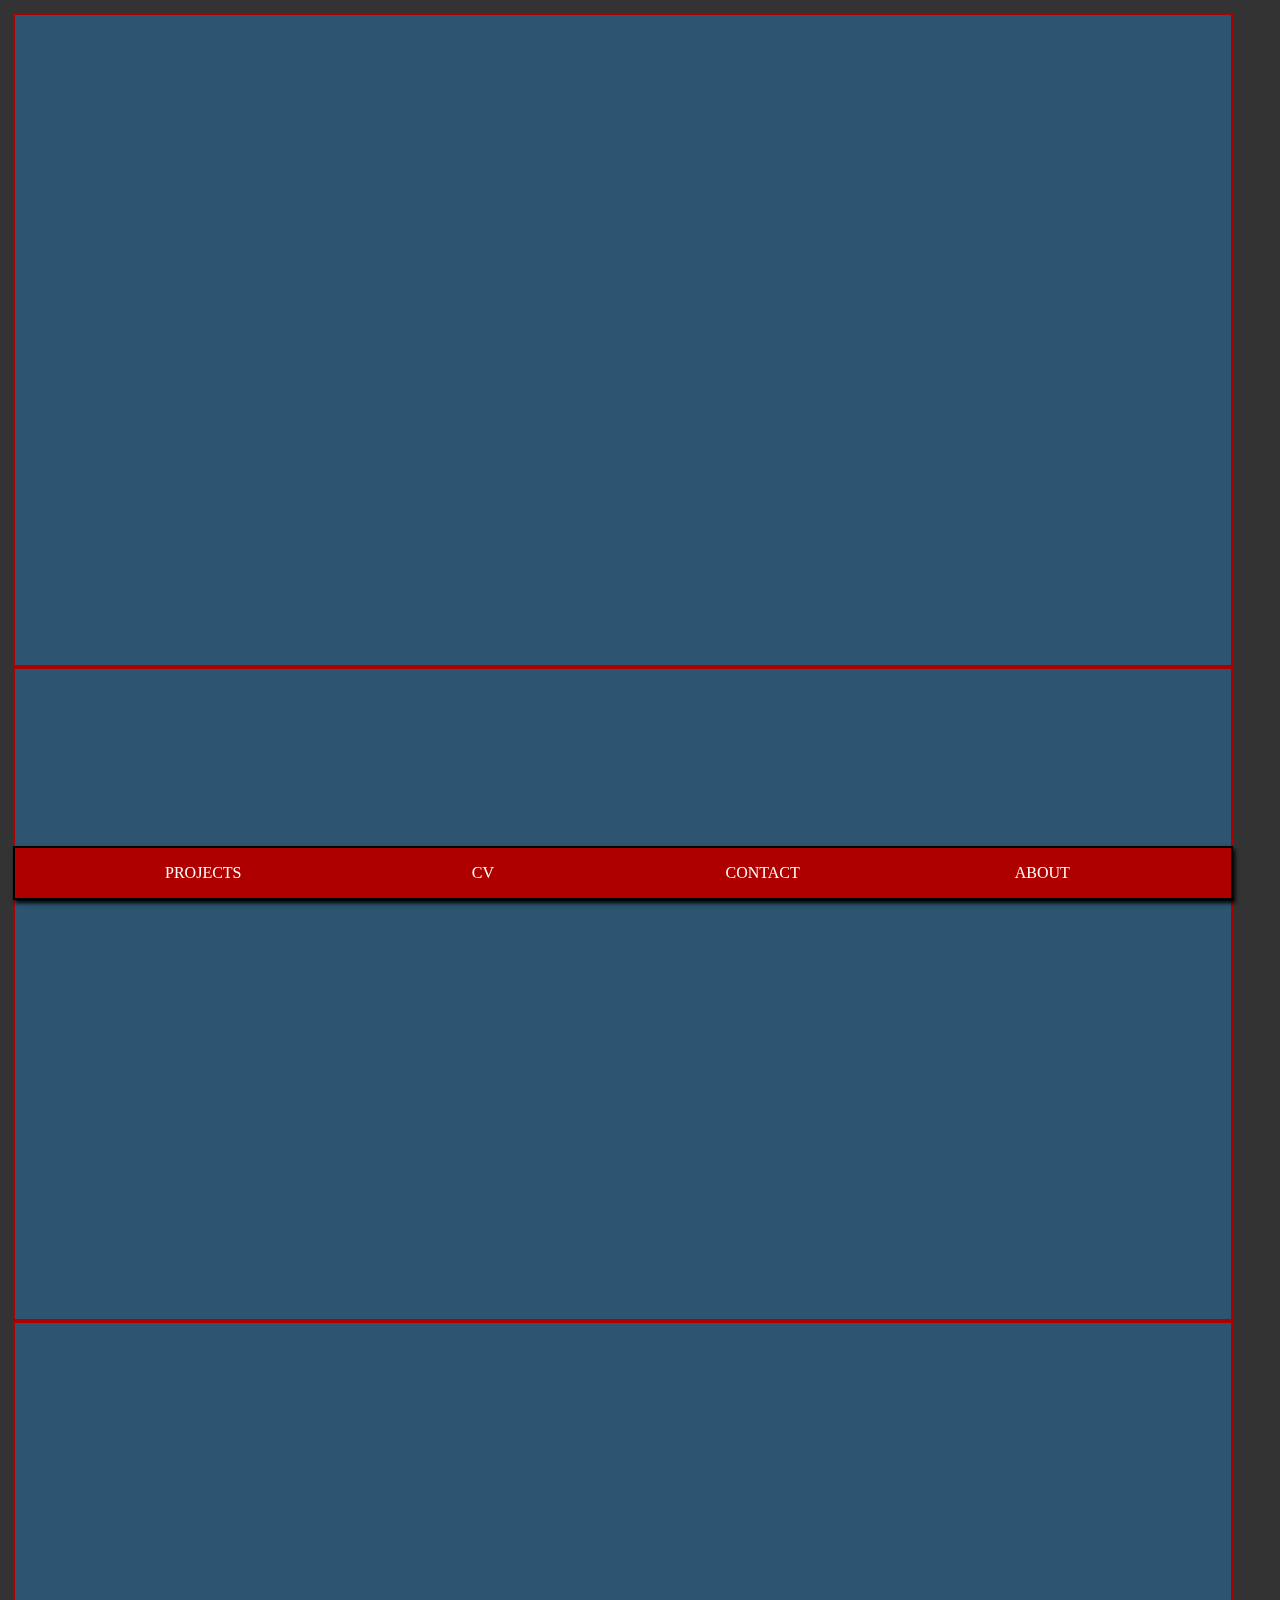
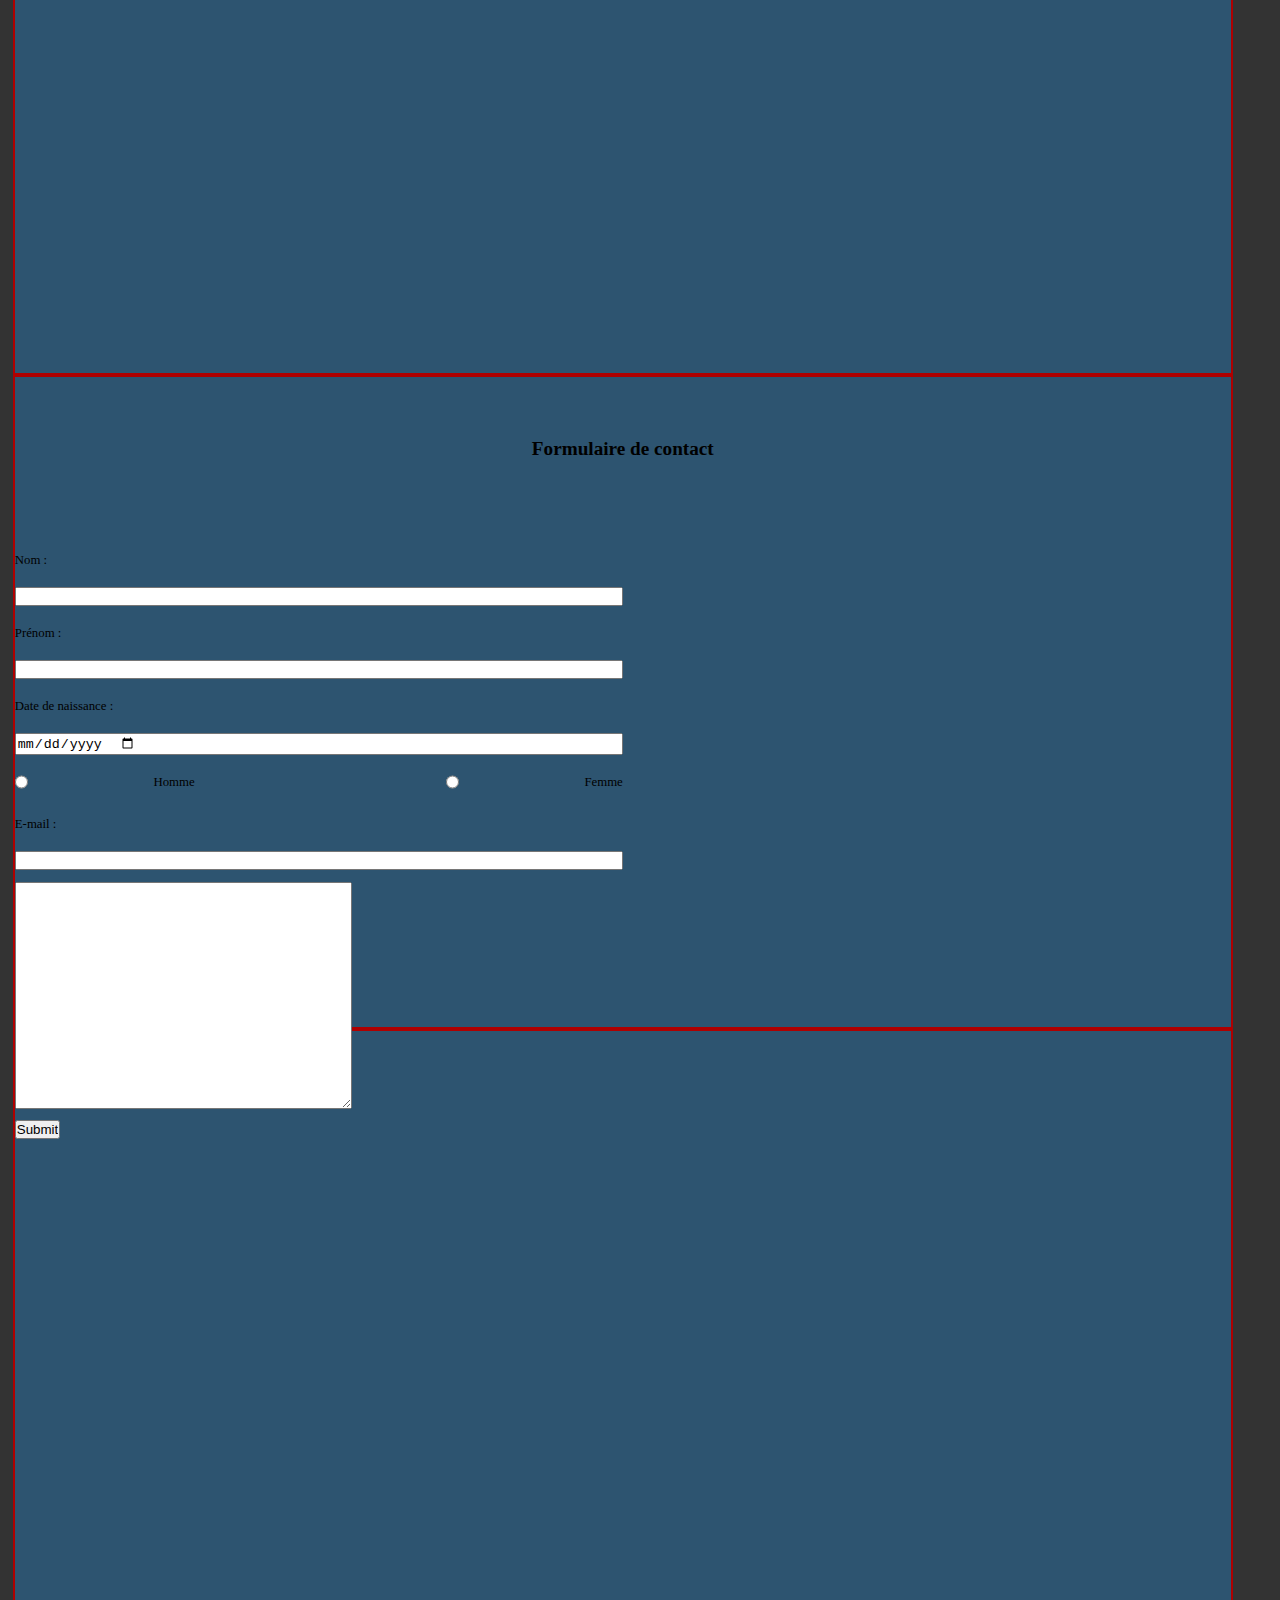
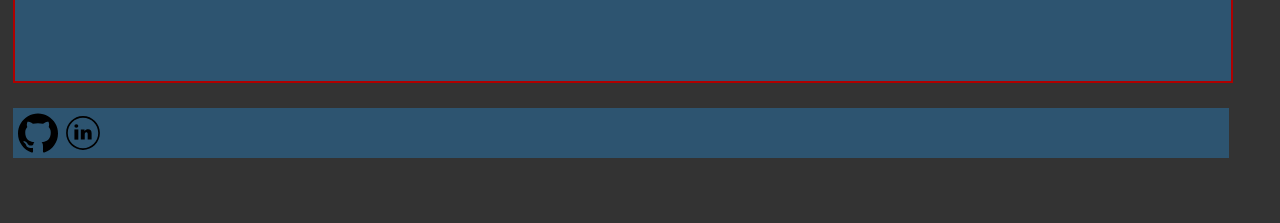
<file: Elaboration/HTML/index.html>
<!DOCTYPE html>
<html lang="fr">
<head>
    <meta charset="UTF-8">
    <meta name="viewport" content="width=device-width, initial-scale=1.0">
    <meta http-equiv="X-UA-Compatible" content="ie=edge">
    <link rel="stylesheet" href="../CSS/style.css">
    <link rel="stylesheet" href="../CSS/form.css">
    <title>Porte-Folio</title>
</head>
<body>
    <header id="header">
        <nav>
            <ul>
                <li><a href="#projects">Projects</a></li>
                <li><a href="#CV">CV</a></li>
                <li><a href="#contact">Contact</a></li>
                <li><a href="#about">About</a></li>
            </ul>
        </nav>
    </header>
    <main>
        <div id="accueil">
            <!-- Petit description rapide -->
        </div>
        <div id="projects">
            <!-- Afficher les projets valables -->
        </div>
        <div id="CV">
            <!-- Mettre le CV -->
            <?php include '../PHP/cv.php'; ?>
        </div>
        <div id="contact">
            <!-- Formulaire de contact -->
            <h2>Formulaire de contact</h2>
            <form action="mail.php" name="contactForm" method="POST" id="formu">
                    <label for="nom">Nom : </label>
                    <input type="text" id="nom" name="name">
                    <label for="prenom">Prénom : </label>
                    <input type="text" id="prenom" name="firstname">
                    <label for="ddn">Date de naissance : </label>
                    <input type="date" id="ddn" name="birthday">
                    <div id="radio">
                        <input type="radio" id="homme" name="gendre" value="man">
                        <label for="homme"> Homme </label><br>
                        <input type="radio" id="femme" name="gendre" value="woman">
                        <label for="femme"> Femme </label>
                    </div>
                    <label for="mail">E-mail : </label>
                    <input type="text" id="mail" name="mail">
                    <div id="text">
                        <textarea name="message" rows="15" cols="40">
        
                    </textarea>
                        <input type="submit" name="envoyer">
                    </div>

            </form>

        </div>
        <div id="about">
            <!-- Description de mon parcours -->
        </div>
    </main>
    <footer>
        <!-- Différent liens Git, linkedin ... -->
        <a href="https://github.com/DclFabienLycan" target="_blank"><img src="../img/github-logo_icon-icons.com_73546.svg"></a>
        <a href="https://www.linkedin.com/in/fabien-b-85bb21171/" target="_blank"><img src="../img/LinkedIn_Rounded_icon-icons.com_61573.svg"></a>
        <!-- <div id="retour">
            <a href="#accueil"><button type="button"><img src="../img/arrow-33_91010.svg"></button></a>
        </div> -->
    </footer>

    <script src="../JS/script.js"></script>
</body>
</html>
</file>
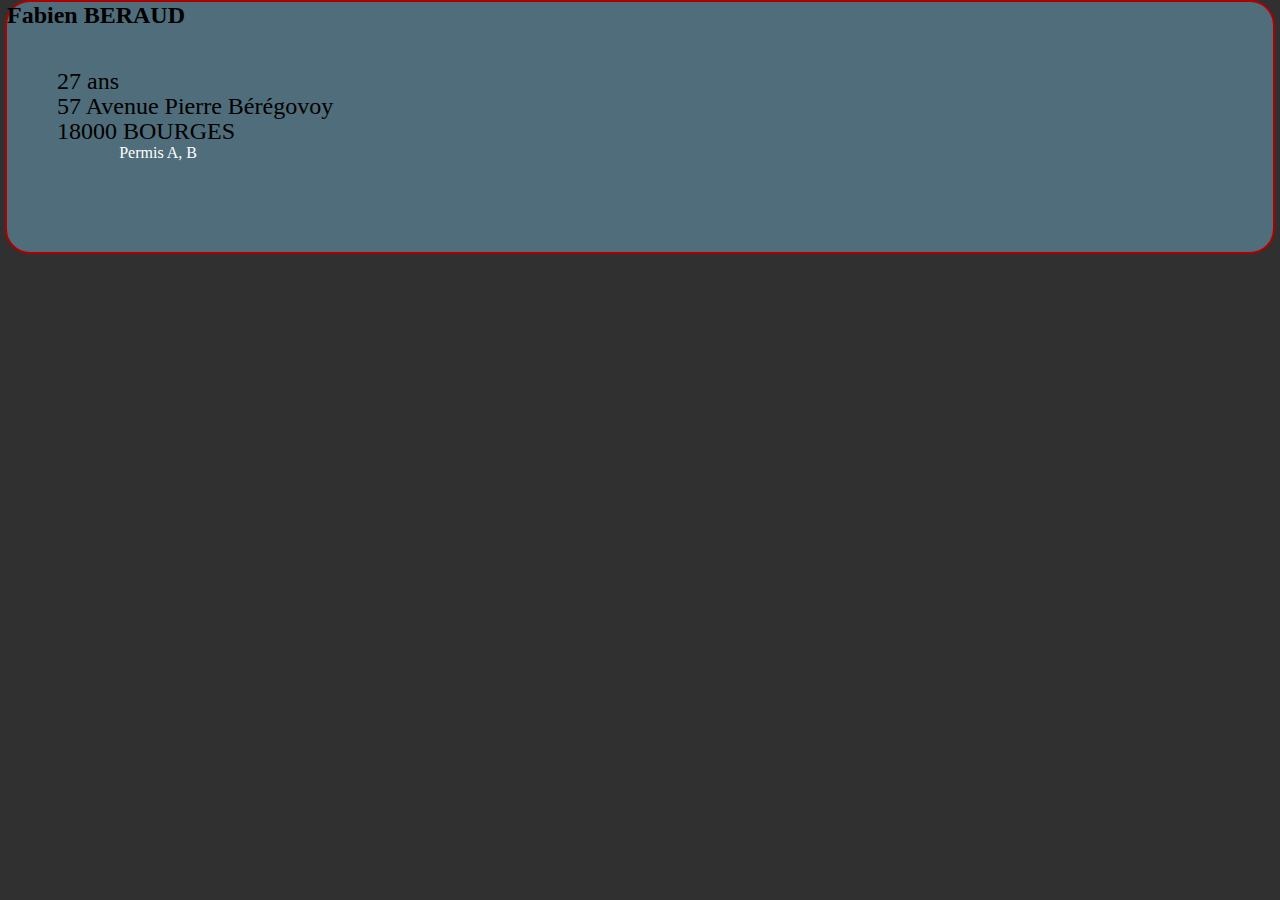
<file: Elaboration/HTML/cv.html>
<!DOCTYPE html>
<html lang="fr">
<head>
    <meta charset="UTF-8">
    <meta name="viewport" content="width=device-width, initial-scale=1.0">
    <meta http-equiv="X-UA-Compatible" content="ie=edge">
    <link rel="stylesheet" href="../CSS/styleCV.css">
    <title>Curriculum Vitae</title>
</head>
<body>
    <header>
        <div id="identite">
            <h2>Fabien BERAUD</h2>
            <ul>
                <li>27 ans</li>
                <li>57 Avenue Pierre Bérégovoy</li>
                <li>18000 BOURGES</li>
            </ul>
        </div>
        <div id="perm">
            <p>Permis A, B</p>
        </div>
    </header>
</body>
</html>
</file>
<file: Elaboration/CSS/style.css>
* {
    margin: 0;
    padding: 0;
}

html {
    background-color: rgba(0, 0, 0, 0.800);
    width: auto;
    height: auto;
}

header {
    background-color: #af0000ff;
    border: 2px solid black;
    box-shadow: 2px 3px 4px black;
    margin-top: 1%;
    margin-left: 1%;
    font-family: "Spectre Verde BB";
    width: 95%;
    height: 50px;
    position: fixed;
    bottom: 0;
}


nav {
    height: 100%;
}

nav ul {
    display: flex;
    justify-content: space-between;
    flex-direction: row;
    list-style-type: none;
    margin-right: 4%;
    margin-left: 4%;
    height: 100%;
}

nav li {
    display: flex;
    justify-content: center;
    align-items: center;
    color: white;
    width: 100%;
    height: 100%;
    text-transform: uppercase;
}

nav li:hover, nav a:hover {
    background-color: chartreuse;
    color: blue;
}

a {
    color: white;
    text-decoration: none;
}

#accueil {
    background-color: #2d5572f5;
    border: 2px solid #af0000ff;
    width: 95%;
    height: 650px;
    margin-top: 1%;
    margin-left: 1%;
}

#projects {
    background-color: #2d5572f5;
    border: 2px solid #af0000ff;
    width: 95%;
    height: 650px;
    /* margin-top: 2%; */
    margin-left: 1%;
}

#CV {
    background-color: #2d5572f5;
    border: 2px solid #af0000ff;
    width: 95%;
    height: 650px;
    /* margin-top: 2%; */
    margin-left: 1%;
}

#contact {
    background-color: #2d5572f5;
    border: 2px solid #af0000ff;
    width: 95%;
    height: 650px;
    /* margin-top: 2%; */
    margin-left: 1%;
}

#about {
    background-color: #2d5572f5;
    border: 2px solid #af0000ff;
    width: 95%;
    height: 650px;
    /* margin-top: 2%; */
    margin-left: 1%;
}

h2 {
    font-family: "Spectre Verde BB";
    font-size: 1.2em;
    margin-bottom: 7%;
    margin-top: 5%;
    text-align: center;
}

footer {
    background-color: #2d5572f5;
    border: 2px solid b#af0000ff;
    display: flex;
    width: 95%;
    height: 50px;
    margin-top: 2%;
    margin-left: 1%;
    margin-bottom: 65px;
}

#retour {
    top: 0;
    right: 5%;
    position: fixed;
}

/* button {
    background-color: transparent;
    text-decoration: transparent;
    border-style: none;
    width: 50px;
    height: 50px;
} */

img {
    margin-left: 5px;
    margin-top: 5px;
    bottom: 0;
    width: 40px;
    height: 40px;
}
</file>
<file: Elaboration/CSS/form.css>
form {
    display: flex;
    flex-direction: column;
    font-size: 0.8em;
    width: 50%;
    line-height: 30px;
}

input, label {
    display: flex;
    flex-direction: row;
    margin-bottom: 2%;
}

#radio {
    display: flex;
    flex-direction: row;
    justify-content: space-between;
}
</file>
<file: Elaboration/CSS/styleCV.css>
@media screen and (max-width:420px) {
    html {
        background-color: rgb(22, 21, 21);
        font-family: 'Ranga';
        font-size: 0.8em;
    }

    header {
        background-image: linear-gradient(red, yellow);
        border: 2px solid #af0000ff;
        border-radius: 25px;
        height: 150px;
    }

    #tete {
        background-color: #438086;
        border: 1px transparent;
        border-radius: 25px;
        display: flex;
        flex-direction: row;
        justify-content: space-between;
        height: 45px;
        margin: 10px;
    }

    #identite {
        display: flex;
        flex-direction: column;
    }

    #identite p {
        color: white;
        /* background-color: #438086; */
        /* border: 1px transparent; */
        font-family: 'Shanghai';
        font-size: 1.2em;
        font-weight: 400;
        /* margin-right: 3%; */
        margin-left: 2%;
        margin-bottom: 0;
    }

    h3 {
        color: rgb(5, 117, 5);
        font-size: 1.2em;
        font-family: 'Shanghai';
        margin-bottom: -2%;
        margin-top: 1%;
        text-align: center;
    }

    #identite ul {
        list-style-type: none;
        line-height: 15px;
        text-align: left;
        /* margin-left: -10%; */
    }

    #identite li {
        color: black;
    }

    #perm {
        color: white;
        font-family: 'Ranga';
        margin-right: 5%;
        text-align: right;
        width: 100px;
        height: auto;
    }

    #compTrans {
        background-image: linear-gradient(yellow, red);
        border: 2px solid #af0000ff;
        border-radius: 25px;
        height: 80px;
    }

    #compTrans button {
        color: black;
        background-color: transparent;
        box-shadow: 2px 3px 2px grey;
        border: 1px solid red;
        border-radius: 15%;
        font-size: 1.5em;
        margin-left: 7px;
        margin-top: 5px;
    }

    #compTrans button:active {
        background-color: red;
        color: yellow;
        box-shadow: none;
    }

    #compTrans h3 {
        color: rgb(5, 117, 5);
    }

    .aff {
        color: black;
    }

    #compWeb {
        background-image: linear-gradient(red ,yellow ) ;
        border: 2px solid #af0000ff;
        border-radius: 25px;
        height: 80px;
    }

    #compWeb button {
        color: black;
        background-color: transparent;
        box-shadow: 2px 3px 2px grey;
        border: 1px solid yellow;
        border-radius: 15%;
        font-size: 1.5em;
        margin-left: 7px;
        margin-top: 5px;
    }

    #compWeb button:active {
        background-color: yellow;
        color: red;
        box-shadow: none;
    }

    #compWeb h3 {
        color: rgb(5, 117, 5);
    }

    #comp {
        background-image: linear-gradient(yellow ,red ) ;
        border: 2px solid #af0000ff;
        border-radius: 25px;
        height: 80px;
    }

    #comp button {
        color: black;
        background-color: transparent;
        box-shadow: 2px 3px 2px grey;
        border: 1px solid yellow;
        border-radius: 15%;
        font-size: 1.5em;
        margin-left: 7px;
        margin-top: 5px;
    }

    #comp button:active {
        background-color: red;
        color: yellow;
        box-shadow: none;
    }

    #comp h3 {
        color: rgb(5, 117, 5);
    }

    #experiences {
        background-image: linear-gradient(red, yellow);
        border: 2px solid #af0000ff;
        border-radius: 25px;
        height: 80px;
    }

    #experiences button {
        color: black;
        background-color: transparent;
        box-shadow: 2px 3px 2px grey;
        border: 1px solid red;
        border-radius: 15%;
        font-size: 1.5em;
        margin-left: 7px;
        margin-top: 5px;
    }

    #experiences button:active {
        background-color: yellow;
        color: red;
        box-shadow: none;
    }

    #experiences h3 {
        color: rgb(5, 117, 5);
    }

    #formations {
        background-image: linear-gradient(yellow,red);
        border: 2px solid #af0000ff;
        border-radius: 25px;
        height: 80px;
    }

    #formations button {
        color: black;
        background-color: transparent;
        box-shadow: 2px 3px 2px grey;
        border: 1px solid yellow;
        border-radius: 15%;
        font-size: 1.5em;
        margin-left: 7px;
        margin-top: 5px;
    }

    #formations button:active {
        background-color: red;
        color: yellow;
        box-shadow: none;
    }

    #formations h3 {
        color: rgb(5, 117, 5);
    }

    footer {
        background-image: linear-gradient(red, yellow);
        border-radius: 25px;
        border: 2px solid #af0000ff;
        height: 80px;
    }

    img {
        margin-left: 5px;
        margin-top: 5px;
        bottom: 0;
        width: 40px;
        height: 40px;
    }
}
@media screen and (min-width:421px){
    * {
    margin: 0;
    padding: 0;
    }

    html {
        background-color: #303030;
        font-family: 'Ranga';
    }

    header {
        background-color: #4f6d7a;
        border: 2px solid #af0000ff;
        border-radius: 25px;
        height: 250px;
        margin-left: 5px;
        margin-right: 5px;
    }

    #tete {
        background-color: #303030;
        border: 1px transparent;
        border-radius: 25px;
        display: flex;
        flex-direction: row;
        justify-content: space-between;
        height: 50px;
        margin: 10px;
        line-height: 50px;
    }

    #identite {
        display: flex;
        flex-direction: column;
    }

    #identite p {
        color: white;
        font-family: 'Shanghai';
        font-size: 1.6em;
        font-weight: 400;
        margin-left: 2%;
        margin-bottom: 0;
    }

    h3 {
        color: #aa0000;
        font-size: 2em;
        font-family: 'Shanghai';
        margin-bottom: -2%;
        margin-top: 1%;
        text-align: center;
    }

    #identite ul {
        list-style-type: none;
        line-height: 25px;
        text-align: left;
        margin-top: 40px;
    }

    #identite li {
        color: black;
        margin-left: 50px;
        font-size: 1.5em;
    }

    li {
        font-size: 1.5em;
        color: black;
    }

    #perm {
        color: white;
        font-family: 'Ranga';
        margin-right: 120px;
        text-align: right;
        width: 100px;
        height: auto;
    }

    #perm p {
        width: 190px;
    }

    #compTrans {
        background-color: #4f6d7a;
        border: 2px solid #af0000ff;
        border-radius: 25px;
        height: 250px;
        margin-left: 5px;
        margin-right: 5px;
    }

    #compTrans ul {
        column-count: 2;
    }

    .aff {
        display: block;
        color: black;
        margin-left: 50px;
        margin-top: 60px;
    }

    #compWeb {
        background-color: #4f6d7a;
        border: 2px solid #af0000ff;
        border-radius: 25px;
        height: 250px;
        margin-left: 5px;
        margin-right: 5px;
    }

    #compWeb ul {
        column-count: 3;
    }

    button {
        visibility: hidden;
    }

    #comp {
        background-color: #4f6d7a;
        border: 2px solid #af0000ff;
        border-radius: 25px;
        height: 250px;
        margin-left: 5px;
        margin-right: 5px;
    }

    #comp ul {
        column-count: 2;
    }

    #experiences {
        background-color: #4f6d7a;
        border: 2px solid #af0000ff;
        border-radius: 25px;
        height: 250px;
        margin-left: 5px;
        margin-right: 5px;
    }

    #experiences ul {
        column-count: 2;
    }

    #formations {
        background-color: #4f6d7a;
        border: 2px solid #af0000ff;
        border-radius: 25px;
        height: 250px;
        margin-left: 5px;
        margin-right: 5px;
    }

    #formations ul {
        column-count: 2;
    }

    footer {
        background-color: #4f6d7a;
        border-radius: 25px;
        border: 2px solid #af0000ff;
        height: 250px;
        margin-left: 5px;
        margin-right: 5px;
    }

    img {
        margin-left: 5px;
        margin-top: 45px;
        bottom: 0;
        width: 140px;
        height: 140px;
    }
}
</file>
